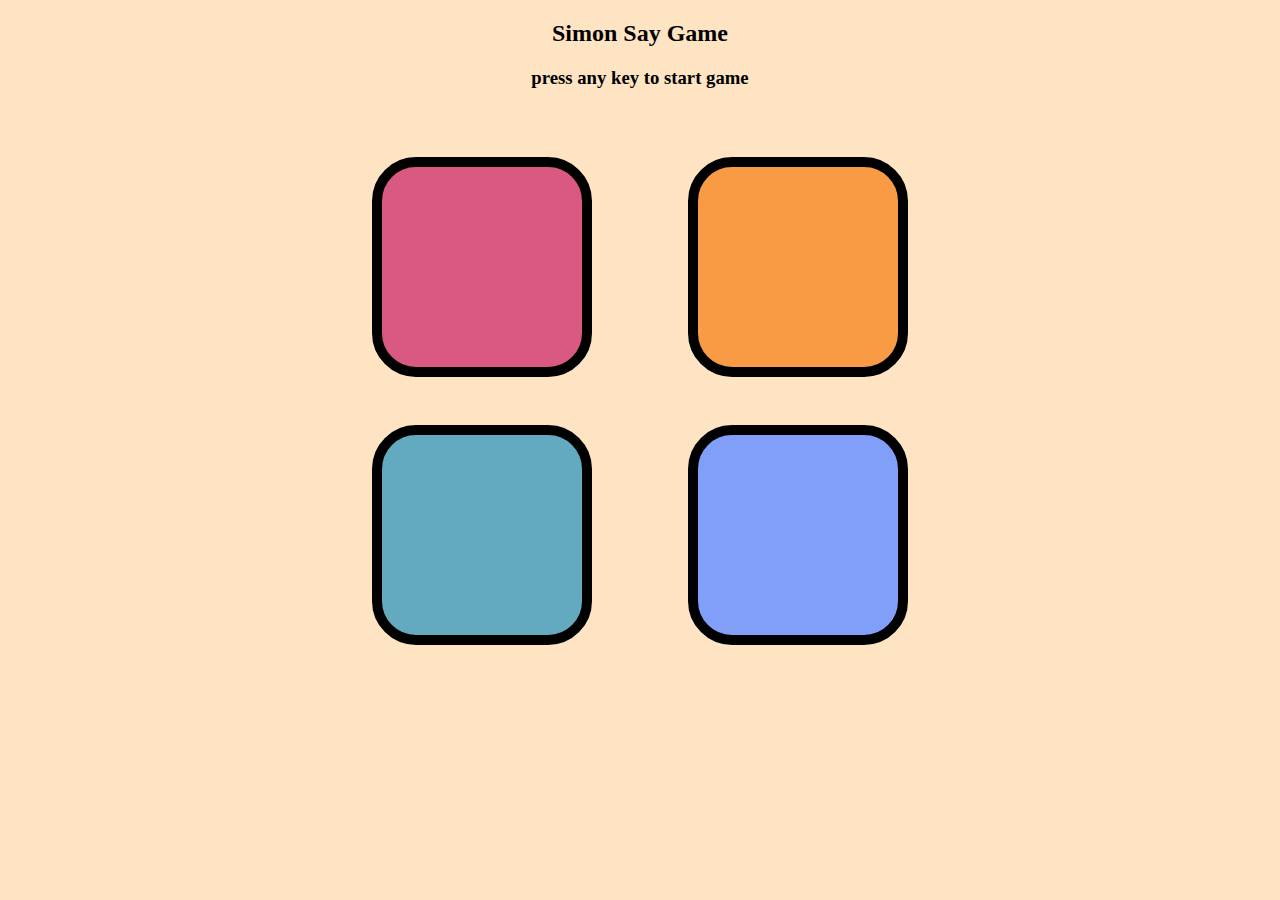
<file: index.html>
<!DOCTYPE html>
<html lang="en">
<head>
    <meta charset="UTF-8">
    <meta name="viewport" content="width=device-width, initial-scale=1.0">
    <title>Simon say game</title>
    <link rel="stylesheet" href="style.css">
</head>
<body>
    <h2>Simon Say Game</h2>
    <h3>press any key to start game</h3>
    <h2></h2>
    <div class="btn-container">
        <div class="line one">
            <div class="btn red" type="button" id="red"></div>
            <div class="btn green" type="button" id="green"></div>
        </div>
        <div class="line two">
            <div class="btn yellow" type="button" id="yellow"></div>
            <div class="btn purple" type="button" id="purple"></div>
        </div>
        
    </div>
    <script src="script.js"></script>
</body>
</html>
</file>
<file: style.css>
body{
    text-align: center;
}

.btn{
    height: 200px;
    width: 200px;
    border-radius: 20%;
    margin:3rem;
    border:10px solid black;
}

.btn-container{
  display: flex;
  justify-content: center;
}

.yellow{
    background-color: #f99b45;
}

.red{
    background-color: #d95980;
}

.purple{
    background-color: #819ff9;
}

.green{
    background-color: #63aac0;
}
.gameflash{
    background-color: white;
}
.userflash{
    background-color: green;
}
body{
    background-color: bisque;
}
</file>
